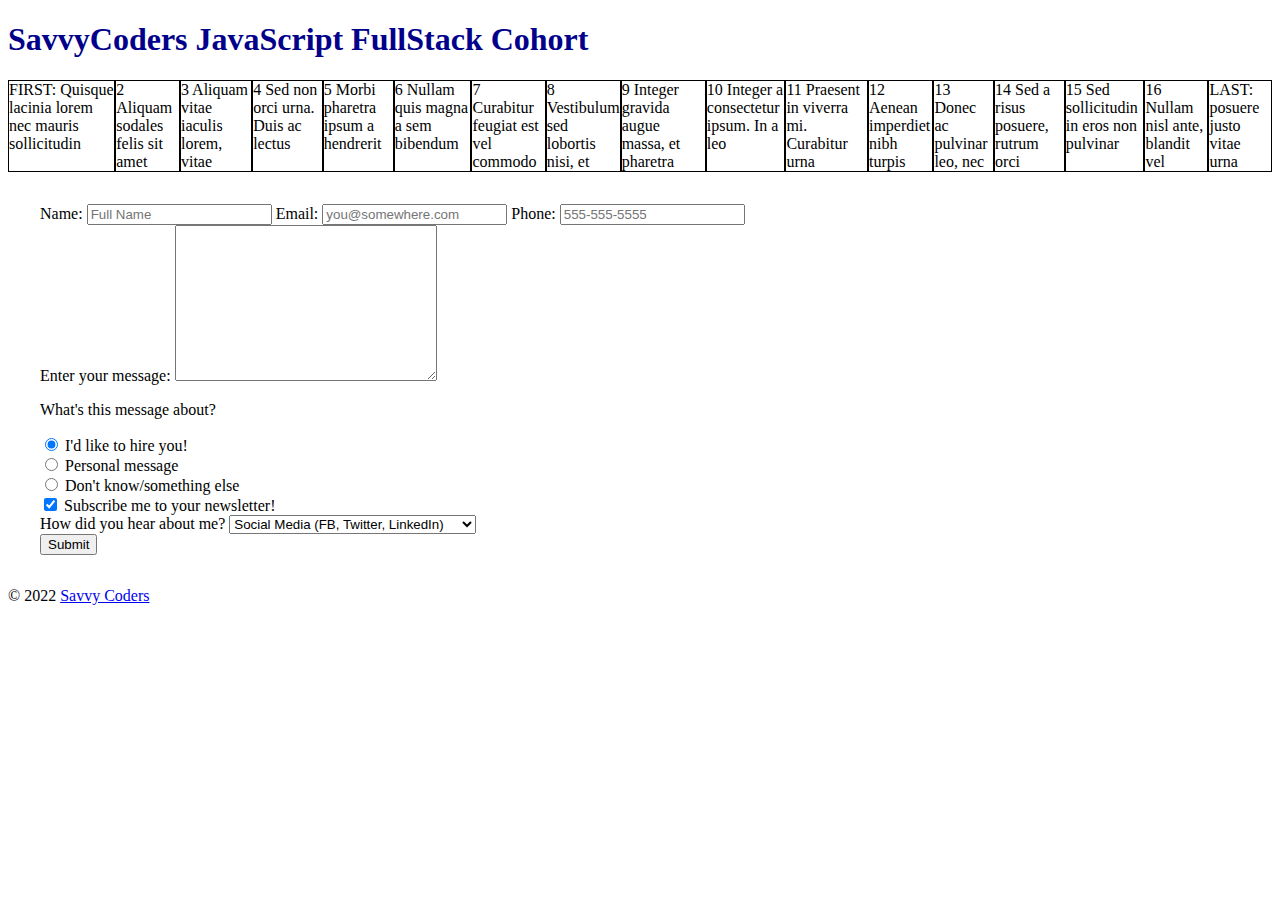
<file: Section05/5.1/index.html>
<!DOCTYPE html>
<html lang="en">
  <head>
    <meta charset="UTF-8" />
    <meta name="viewport" content="width=device-width, initial-scale=1.0" />
    <meta http-equiv="X-UA-Compatible" content="ie=edge" />
    <title>Savvy Coders Aug. 2020 Cohort</title>
    <link rel="stylesheet" href="style.css" />
    <link
      href="https://fonts.googleapis.com/css2?family=Cedarville+Cursive&family=Roboto&display=swap"
      rel="stylesheet"
    />
  </head>
  <body>
    <header>
      <h1>SavvyCoders JavaScript FullStack Cohort</h1>
    </header>

    <!-- content-- >
      Comment-out the line above, and uncomment the line below
      to turn on the FLEX functionality
      -->
      <content class="responsive flex">
      <div id="block1">
        FIRST: Quisque lacinia lorem nec mauris sollicitudin
      </div>
      <div id="block2">2 Aliquam sodales felis sit amet</div>
      <div id="block3">3 Aliquam vitae iaculis lorem, vitae</div>
      <div id="block4">4 Sed non orci urna. Duis ac lectus</div>
      <div id="block5">5 Morbi pharetra ipsum a hendrerit</div>
      <div id="block6">6 Nullam quis magna a sem bibendum</div>
      <div id="block7">7 Curabitur feugiat est vel commodo</div>
      <div id="block8">8 Vestibulum sed lobortis nisi, et</div>
      <div id="block9">9 Integer gravida augue massa, et pharetra</div>
      <div id="block10">10 Integer a consectetur ipsum. In a leo</div>
      <div id="block11">11 Praesent in viverra mi. Curabitur urna</div>
      <div id="block12">12 Aenean imperdiet nibh turpis</div>
      <div id="block13">13 Donec ac pulvinar leo, nec</div>
      <div id="block14">14 Sed a risus posuere, rutrum orci</div>
      <div id="block15">15 Sed sollicitudin in eros non pulvinar</div>
      <div id="block16">16 Nullam nisl ante, blandit vel</div>
      <div id="block17">LAST: posuere justo vitae urna</div>
    </content>

    <!-- Basic Form. Comment it out when using the Better Form -->
    <!-- <form>
      <input type="text" required />
      <input type="password" />
      <input type="email" />
      <input type="submit" />
    </form> -->
    <form action="https://formspree.io/f/moqzeebq" method="POST">
      <label for="name">Name:</label>
      <input type="text" name="name" id="name" placeholder="Full Name" required />
    
      <label for="email">Email:</label>
      <input type="email" name="email" id="email" placeholder="you@somewhere.com" />
    
      <label for="fone">Phone:</label>
      <input type="tel" name="fone" id="fone" placeholder="555-555-5555" />
    
      <div>
        <label for="msg">Enter your message:</label>
        <textarea name="msg" id="msg" cols="30" rows="10"></textarea>
      </div>
    
      <div>
        <p>What's this message about?</p>
        <div>
          <input
            type="radio"
            name="subject"
            value="professional"
            id="pro"
            checked
          />
          <label for="pro">I'd like to hire you!</label>
        </div>
        <div>
          <input type="radio" name="subject" value="personal" id="personal" />
          <label for="personal">Personal message</label>
        </div>
        <div>
          <input type="radio" name="subject" value="other" />
          <label>Don't know/something else</label>
        </div>
      </div>
    
      <input type="checkbox" name="optIn" value="trusting" id="news" checked />
      <label for="news">Subscribe me to your newsletter!</label>
    
      <div>
        <label for="marketing">How did you hear about me?</label>
        <select name="marketing" id="marketing">
          <optgroup label="Online">
            <option value="social">Social Media (FB, Twitter, LinkedIn)</option>
            <option value="github">Online Portfolio (GitHub)</option>
            <option value="search">Search Engine</option>
            <option value="email">Email</option>
          </optgroup>
          <optgroup label="In-Person">
            <option value="networking">We met at a networking event</option>
            <option value="referral">Personal referral</option>
            <option value="random">We met somewhere else</option>
          </optgroup>
          <option value="other">Other</option>
        </select>
      </div>
    
      <input type="submit" value="Submit" />
    </form>
    <footer>
      &copy; 2022 <a href="https://savvycoders.com/">Savvy Coders</a>
    </footer>

    <!-- Activity 4 - Form Handling: Uncomment the JS link -->
    <!-- <script src="./index.js"></script> -->
  </body>
</html>
</file>
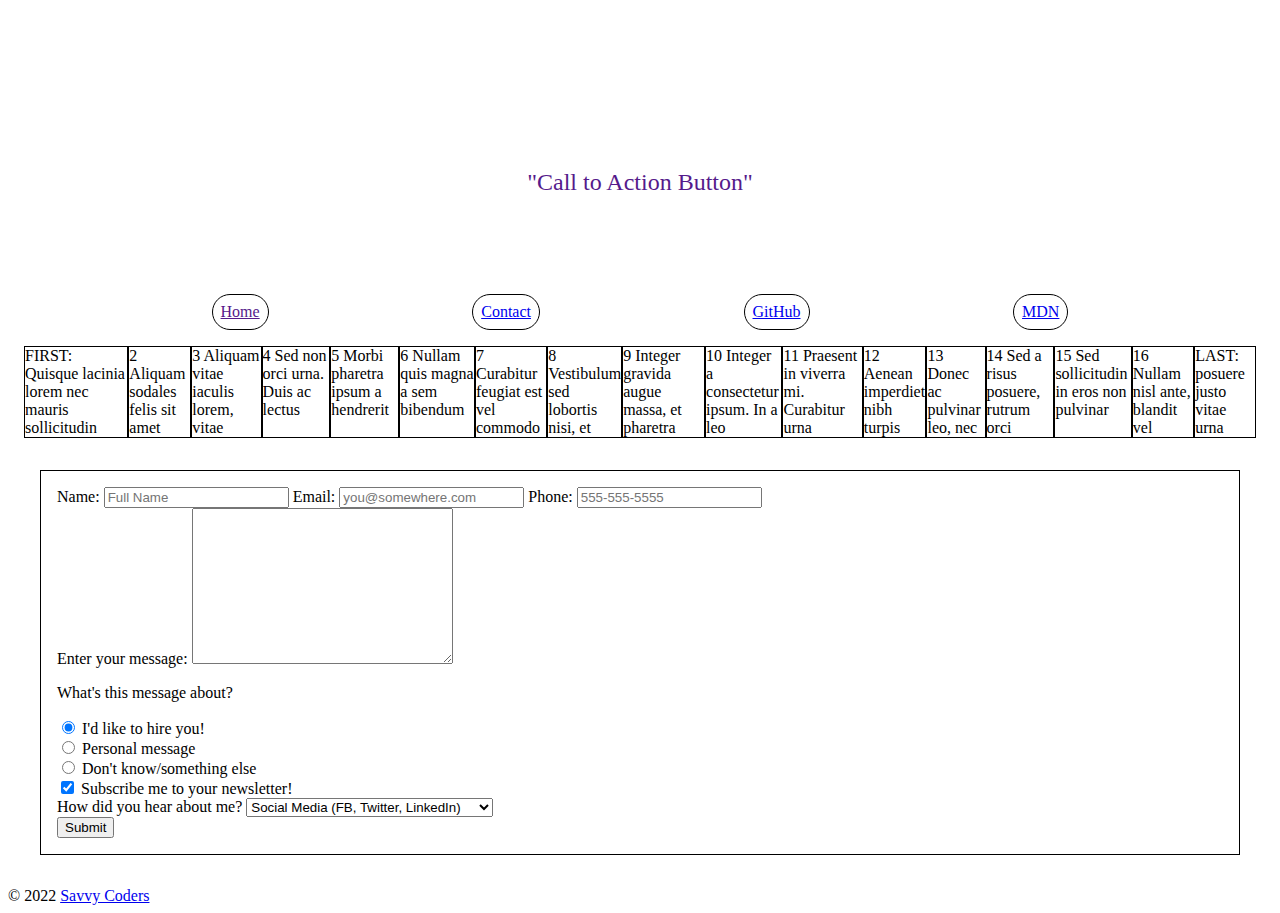
<file: Section05/5.3/index.html>
<!DOCTYPE html>
<html lang="en">
  <head>
    <meta charset="UTF-8" />
    <meta name="viewport" content="width=device-width, initial-scale=1.0" />
    <meta http-equiv="X-UA-Compatible" content="ie=edge" />
    <title>SavvyCoders Javascript BootCamp</title>
    <link rel="stylesheet" href="style.css" />
    
  </head>
  <body>
    <header>
      <h1>SavvyCoders Javascript BootCamp</h1>
      <a
        id="heroButton"
        href=""
        onClick="alert('Hello! You clicked the Button!')"
        >"Call to Action Button"</a
      >
    </header>

    <nav>
      <i class="fas fa-bars"></i>
      <ul class="hidden--mobile nav-links">
        <li><a href="">Home</a></li>
        <li><a href="#form">Contact</a></li>
        <li><a href="https://github.com/" target="blank">GitHub</a></li>
        <li>
          <a href="https://developer.mozilla.org/en-US/" target="blank">MDN</a>
        </li>
      </ul>
    </nav>

    <content class="responsive flex">
      <div id="block1">
        FIRST: Quisque lacinia lorem nec mauris sollicitudin
      </div>
      <div id="block2">2 Aliquam sodales felis sit amet</div>
      <div id="block3">3 Aliquam vitae iaculis lorem, vitae</div>
      <div id="block4">4 Sed non orci urna. Duis ac lectus</div>
      <div id="block5">5 Morbi pharetra ipsum a hendrerit</div>
      <div id="block6">6 Nullam quis magna a sem bibendum</div>
      <div id="block7">7 Curabitur feugiat est vel commodo</div>
      <div id="block8">8 Vestibulum sed lobortis nisi, et</div>
      <div id="block9">9 Integer gravida augue massa, et pharetra</div>
      <div id="block10">10 Integer a consectetur ipsum. In a leo</div>
      <div id="block11">11 Praesent in viverra mi. Curabitur urna</div>
      <div id="block12">12 Aenean imperdiet nibh turpis</div>
      <div id="block13">13 Donec ac pulvinar leo, nec</div>
      <div id="block14">14 Sed a risus posuere, rutrum orci</div>
      <div id="block15">15 Sed sollicitudin in eros non pulvinar</div>
      <div id="block16">16 Nullam nisl ante, blandit vel</div>
      <div id="block17">LAST: posuere justo vitae urna</div>
    </content>

    <form id="form" action="" method="POST">
      <label for="name">Name:</label>
      <input
        type="text"
        name="name"
        id="name"
        placeholder="Full Name"
        required
      />

      <label for="email">Email:</label>
      <input
        type="email"
        name="email"
        id="email"
        placeholder="you@somewhere.com"
      />

      <label for="fone">Phone:</label>
      <input type="tel" name="fone" id="fone" placeholder="555-555-5555" />

      <div>
        <label for="msg">Enter your message:</label>
        <textarea name="msg" id="msg" cols="30" rows="10"></textarea>
      </div>

      <div>
        <p>What's this message about?</p>
        <div>
          <input
            type="radio"
            name="subject"
            value="professional"
            id="pro"
            checked
          />
          <label for="pro">I'd like to hire you!</label>
        </div>
        <div>
          <input type="radio" name="subject" value="personal" id="personal" />
          <label for="personal">Personal message</label>
        </div>
        <div>
          <input type="radio" name="subject" value="other" />
          <label>Don't know/something else</label>
        </div>
      </div>

      <input type="checkbox" name="optIn" value="trusting" id="news" checked />
      <label for="news">Subscribe me to your newsletter!</label>

      <div>
        <label for="marketing">How did you hear about me?</label>
        <select name="marketing" id="marketing">
          <optgroup label="Online">
            <option value="social">Social Media (FB, Twitter, LinkedIn)</option>
            <option value="github">Online Portfolio (GitHub)</option>
            <option value="search">Search Engine</option>
            <option value="email">Email</option>
          </optgroup>
          <optgroup label="In-Person">
            <option value="networking">We met at a networking event</option>
            <option value="referral">Personal referral</option>
            <option value="random">We met somewhere else</option>
          </optgroup>
          <option value="other">Other</option>
        </select>
      </div>

      <input type="submit" value="Submit" />
    </form>

    <footer>
      &copy; 2022 <a href="https://savvycoders.com/">Savvy Coders</a>
    </footer>

   <!-- <script src="index.js"></script> -->
  </body>
</html>
</file>
<file: Section05/5.1/style.css>
/*
	Several CSS sections will be added from activity 5
*/

header > h1 {
  color: darkblue;
}

body > form {
	margin: 2em;
}

/*  This styling sets up the flex container */
.flex {
  display: flex;
  justify-content: space-between;
}

/* this adds a border around the flex items */
.flex > * {
  border: 1px solid;
}


/* Activity 5.1: Media queries
  -Add CSS that removes the border around the flex items */


/* Activity 5.2: Media queries
  -Add CSS for when screen size is less than 700px */


/* Activity 5.3: Media queries
  -Add CSS that checks for device hover capabilities */


@media (min-width: 2000px) {
  * {
    color:orange;
  }
}
</file>
<file: Section05/5.3/style.css>
header {
  background: url(https://images.unsplash.com/photo-1528334713982-2d1fe11a157a?ixlib=rb-1.2.1&ixid=eyJhcHBfaWQiOjEyMDd9&auto=format&fit=crop&w=1950&q=80) center center no-repeat;
  background-size: cover;
  display: flex;
  flex-direction: column;
  justify-content: center;
  align-items: center;
}

h1 {
  text-align: center;
}

header > h1 {
  color: white;
}

header > a {
  text-decoration: none;
  background-color: white;
  font-size: 1.5em;
  padding: 1.5rem;
  border-radius: 10px;
}

.flex {
  display: flex;
  justify-content: space-between;
  margin: 1em;
}

.flex > * {
  border: 1px solid;
}

body > form {
  margin: 2em;
  padding: 1em;
  border: 1px solid black;
}


/* BE AWARE OF CODE THAT IS COMMENTED OUT, WE WILL BE UNCOMMENTING THEM THROUGHOUT THE NIGHT */
@media (max-width: 549px){
  /* .hidden--mobile {
    display: none !important;
  } */

  header {
    height: 40vh;
  }

  nav {
    display: flex;
    align-items: center;
    flex-direction: column;
  }

  nav > i {
    padding: 1rem;
    font-size: 2em;
  }

  nav > ul {
    display: flex;
    align-items: center;
    flex-direction: column;
    padding: 0 0;
  }

  nav > ul > li {
    padding: .5rem;
    list-style-type: none;
  }
}

@media (min-width: 550px){
  header {
    height: 30vh;
  }

  nav > ul {
    display: flex;
    justify-content: space-evenly;
    padding: 0 0;
  }

  nav > ul > li {
    display: inline-block;
    text-decoration: none;
    border: 1px solid;
    padding: .5rem .5rem;
    border-radius: 25px;
  }

  /* nav > .fa-bars {
    display: none;
  } */
}

@media (max-width: 550px) {
  /* * {
	flex-direction: column;
  } */
}
</file>
